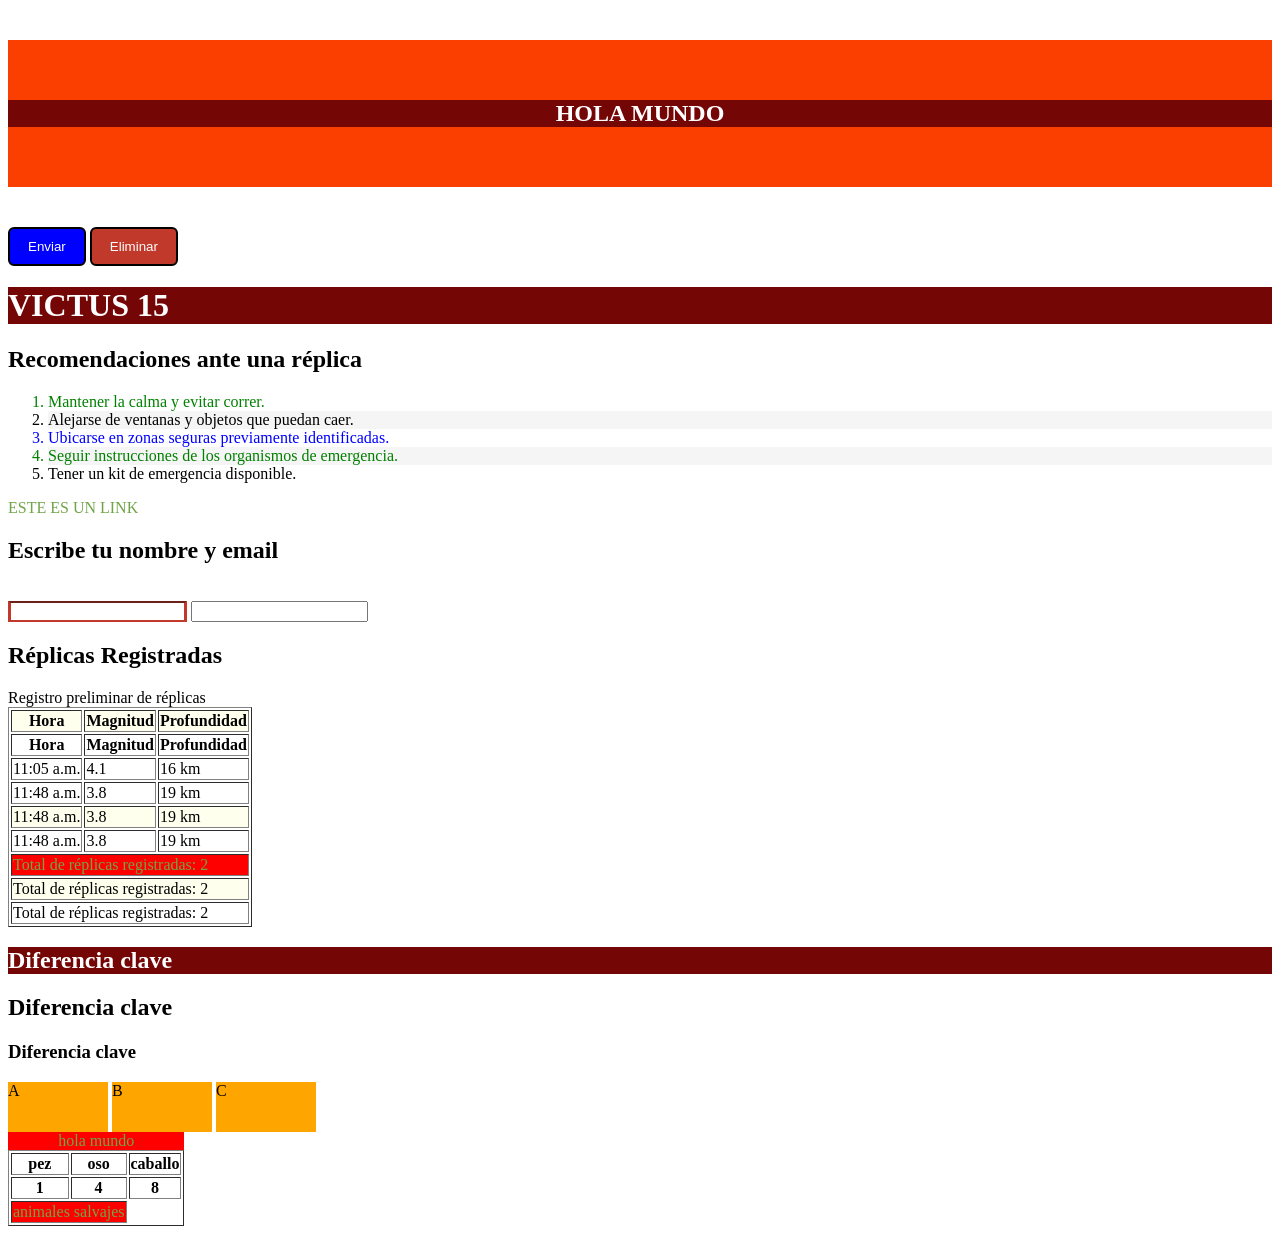
<file: Primer Corte/CSS MODERNO/index.html>
<!-- HTML-->
<!DOCTYPE html>
<html lang="en">

<head>
    <meta charset="UTF-8">
    <meta name="viewport" content="width=device-width, initial-scale=1.0">
    <title>Document</title>
    <link rel="stylesheet" href="estilo.css">
</head>

<body>






    <section id="contacto">
        <h1>HOLA MUNDO</h1>
    </section>

    <button class="btn">Enviar</button>
    <button class="btn btn-peligro">Eliminar</button>

    <main>
        <h1>VICTUS 15 </h1>
    </main>

    <section>

        <h2>Recomendaciones ante una réplica</h2>
        <ol>
            <li>Mantener la calma y evitar correr.</li>
            <li>Alejarse de ventanas y objetos que puedan caer.</li>
            <li>Ubicarse en zonas seguras previamente identificadas.</li>
            <li>Seguir instrucciones de los organismos de emergencia.</li>
            <li>Tener un kit de emergencia disponible.</li>
        </ol>

    </section>

    <section>

        <a href="https://google.com" target="_blank" rel="noopener noreferrer">ESTE ES UN LINK</a>
        <br>
        <h2>Escribe tu nombre y email</h2>
        <br>
        <input type="text" name="text" id="texts" required>
        <input type="email" name="email" id="email">

    </section>


    <section>

        <h2>Réplicas Registradas</h2>

        <caption>
            Registro preliminar de réplicas
        </caption>


        <table border="1">
            <thead>
                <tr>
                    <th scope="col">Hora</th>
                    <th scope="col">Magnitud</th>
                    <th scope="col">Profundidad</th>
                </tr>
                <tr>
                    <th scope="col">Hora</th>
                    <th scope="col">Magnitud</th>
                    <th scope="col">Profundidad</th>
                </tr>
            </thead>

            <tbody>

                <tr>
                    <td>11:05 a.m.</td>
                    <td>4.1</td>
                    <td>16 km</td>
                </tr>

                <tr>
                    <td>11:48 a.m.</td>
                    <td>3.8</td>
                    <td>19 km</td>
                </tr>

                <tr>
                    <td>11:48 a.m.</td>
                    <td>3.8</td>
                    <td>19 km</td>
                </tr>

                <tr>
                    <td>11:48 a.m.</td>
                    <td>3.8</td>
                    <td>19 km</td>
                </tr>

            </tbody>

            <tfoot>

                <tr>
                    <td colspan="3">
                        Total de réplicas registradas: 2
                    </td>
                </tr>

                <tr>
                    <td colspan="3">
                        Total de réplicas registradas: 2
                    </td>
                </tr>
                <tr>
                    <td colspan="3">
                        Total de réplicas registradas: 2
                    </td>
                </tr>
            </tfoot>

        </table>

    </section>

    <section>
        <h1>Diferencia clave</h1>
        <h2>Diferencia clave</h2>
        <h3>Diferencia clave</h3>
    </section>

    <section>

        <div class="caja">A</div>
        <div class="caja">B</div>
        <div class="caja">C</div>

    </section>

    <section>

        <table border="1">
            
            <caption>
                hola mundo
            </caption>

            <thead>

                <tr>
                    <th>pez</th>
                    <th>oso</th>
                    <th>caballo</th>

                </tr>

            </thead>

            <tbody>

                <tr>

                    <th>1</th>
                    <th>4</th>
                    <th>8</th>

                </tr>

            </tbody>

            <tfoot>

                <tr>
                    
                    <td colspan = "2">
                        animales salvajes
                    </td>
                </tr>
            </tfoot>
        </table>

    </section>
</body>

</html>
</file>
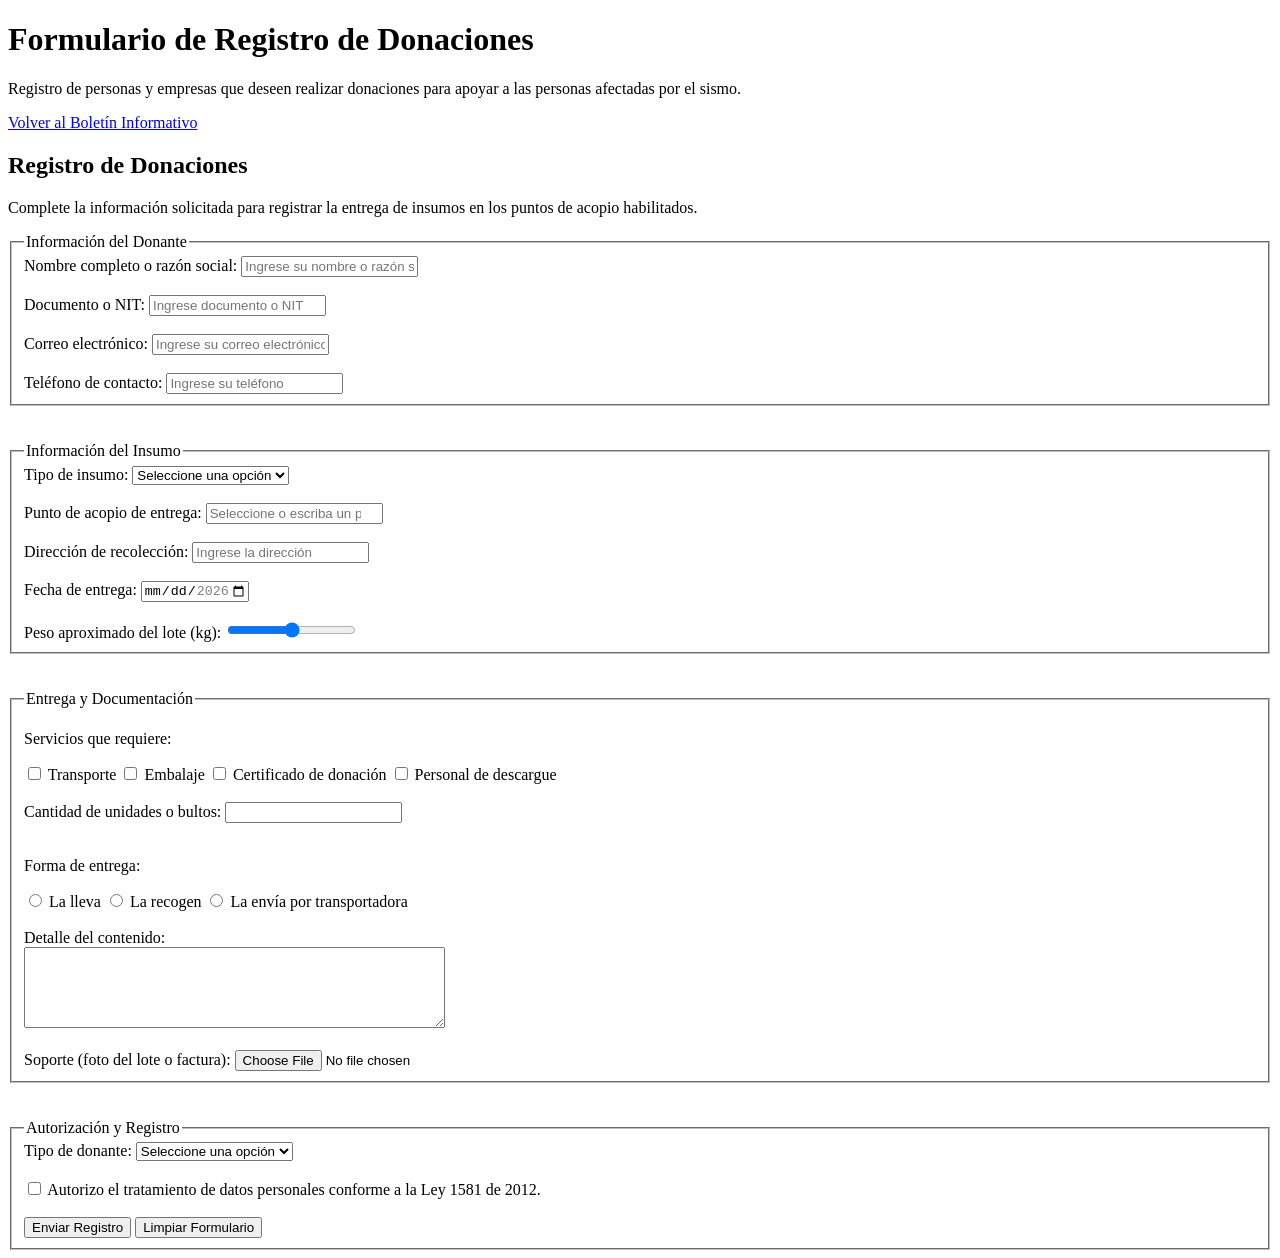
<file: Primer Corte/Boletin/formulario.html>
<!DOCTYPE html>
<html lang="es">

<head>
    <meta charset="UTF-8">
    <meta name="viewport" content="width=device-width, initial-scale=1.0">
    <title>Registro de Donaciones</title>
</head>

<body>

    <header>
        <h1>Formulario de Registro de Donaciones</h1>

        <p>
            Registro de personas y empresas que deseen realizar donaciones para apoyar a las personas afectadas por el sismo.
        </p>
    </header>

    <nav>
        <a href="index.html">Volver al Boletín Informativo</a>
    </nav>

    <main>

        <h2>Registro de Donaciones</h2>

        <p>
            Complete la información solicitada para registrar la entrega de insumos en los puntos de acopio habilitados.
        </p>

        <form method="post" enctype="multipart/form-data">

            <fieldset>

                <legend>Información del Donante</legend>

                <label for="nombre">
                    Nombre completo o razón social:
                </label>
                <input
                    type="text"
                    id="nombre"
                    name="nombre"
                    minlength="3"
                    maxlength="60"
                    required
                    placeholder="Ingrese su nombre o razón social">

                <br><br>

                <label for="documento">
                    Documento o NIT:
                </label>
                <input
                    type="text"
                    id="documento"
                    name="documento"
                    pattern="[0-9]{6,10}"
                    title="Debe contener únicamente números y tener entre 6 y 10 dígitos"
                    required
                    placeholder="Ingrese documento o NIT">

                <br><br>

                <label for="correo">
                    Correo electrónico:
                </label>
                <input
                    type="email"
                    id="correo"
                    name="correo"
                    title="Ingrese un correo electrónico válido"
                    required
                    placeholder="Ingrese su correo electrónico">

                <br><br>

                <label for="telefono">
                    Teléfono de contacto:
                </label>
                <input
                    type="tel"
                    id="telefono"
                    name="telefono"
                    pattern="3[0-9]{9}"
                    title="El número de teléfono debe comenzar con '3' y tener 10 dígitos adicionales."
                    required
                    placeholder="Ingrese su teléfono">

            </fieldset>

            <br><br>

            <fieldset>

                <legend>Información del Insumo</legend>

                <label for="insumo">
                    Tipo de insumo:
                </label>

                <select id="insumo" name="insumo" required>

                    <option value="">
                        Seleccione una opción
                    </option>

                    <optgroup label="Alimentos">
                        <option value="enlatados">Enlatados</option>
                        <option value="granos">Granos</option>
                        <option value="agua">Agua potable</option>
                    </optgroup>

                    <optgroup label="Aseo">
                        <option value="jabon">Jabón</option>
                        <option value="desinfectante">Desinfectante</option>
                        <option value="papel">Papel higiénico</option>
                    </optgroup>

                    <optgroup label="Abrigo">
                        <option value="ropa">Ropa</option>
                        <option value="cobijas">Cobijas</option>
                        <option value="calzado">Calzado</option>
                    </optgroup>

                    <optgroup label="Otros">
                        <option value="otros">Otros</option>
                    </optgroup>

                </select>

                <br><br>

                <label for="punto">
                    Punto de acopio de entrega:
                </label>

                <input
                    type="text"
                    id="punto"
                    name="punto"
                    list="puntos"
                    required
                    placeholder="Seleccione o escriba un punto">

                <datalist id="puntos">
                    <option value="Coliseo Municipal">
                    <option value="Defensa Civil">
                    <option value="Cruz Roja">
                    <option value="Universidad Popular del Cesar">
                    <option value="Centro Comunitario">
                </datalist>

                <br><br>

                <label for="direccion">
                    Dirección de recolección:
                </label>

                <input
                    type="text"
                    id="direccion"
                    name="direccion"
                    maxlength="120"
                    required
                    placeholder="Ingrese la dirección">

                <br><br>

                <label for="fecha">
                    Fecha de entrega:
                </label>

                <input
                    type="date"
                    id="fecha"
                    name="fecha"
                    min="2026-08-21"
                    max="2026-09-20"
                    required>

                <br><br>

                <label for="peso">
                    Peso aproximado del lote (kg):
                </label>

                <input
                    type="range"
                    id="peso"
                    name="peso"
                    min="1"
                    max="100"
                    step="5"
                    value="50">

            </fieldset>

            <br><br>

            <fieldset>

                <legend>Entrega y Documentación</legend>

                <p>Servicios que requiere:</p>

                <input 
                    type="checkbox" 
                    id="transporte" 
                    name="servicios" 
                    value="transporte">

                <label for="transporte">Transporte</label>

                <input 
                    type="checkbox" 
                    id="embalaje" 
                    name="servicios" 
                    value="embalaje">

                <label for="embalaje">Embalaje</label>

                <input 
                    type="checkbox" 
                    id="certificado" 
                    name="servicios" 
                    value="certificado">

                <label for="certificado">Certificado de donación</label>

                <input 
                    type="checkbox" 
                    id="descargue" 
                    name="servicios" 
                    value="descargue">
                    
                <label for="descargue">Personal de descargue</label>

                <br><br>

                <label for="cantidad">
                    Cantidad de unidades o bultos:
                </label>

                <input
                    type="number"
                    id="cantidad"
                    name="cantidad"
                    min="0"
                    required>

                <br><br>

                <p>Forma de entrega:</p>

                <input
                    type="radio"
                    id="lleva"
                    name="entrega"
                    value="lleva"
                    required>
                <label for="lleva">La lleva</label>

                <input
                    type="radio"
                    id="recogen"
                    name="entrega"
                    value="recogen">
                <label for="recogen">La recogen</label>

                <input
                    type="radio"
                    id="transportadora"
                    name="entrega"
                    value="transportadora">
                <label for="transportadora">
                    La envía por transportadora
                </label>

                <br><br>

                <label for="detalle">
                    Detalle del contenido:
                </label>

                <br>

                <textarea
                    id="detalle"
                    name="detalle"
                    maxlength="400"
                    rows="5"
                    cols="50"
                    required
                    placeholder="Describa el contenido de la donación">
                </textarea>

                <br><br>

                <label for="soporte">
                    Soporte (foto del lote o factura):
                </label>

                <input
                    type="file"
                    id="soporte"
                    name="soporte"
                    accept=".jpg,.jpeg,.png,.pdf">

            </fieldset>

            <br><br>

            <fieldset>

                <legend>Autorización y Registro</legend>

                <label for="tipoDonante">
                    Tipo de donante:
                </label>

                <select
                    id="tipoDonante"
                    name="tipoDonante"
                    required>

                    <option value="">
                        Seleccione una opción
                    </option>

                    <option value="natural">
                        Natural
                    </option>

                    <option value="juridica">
                        Jurídica
                    </option>

                </select>

                <br><br>

                <input
                    type="checkbox"
                    id="autorizacion"
                    name="autorizacion"
                    required>

                <label for="autorizacion">
                    Autorizo el tratamiento de datos personales conforme a la Ley 1581 de 2012.
                </label>

                <br><br>

                <input type="submit" value="Enviar Registro">

                <input type="reset" value="Limpiar Formulario">

            </fieldset>

        </form>

    </main>

</body>

</html>
</file>
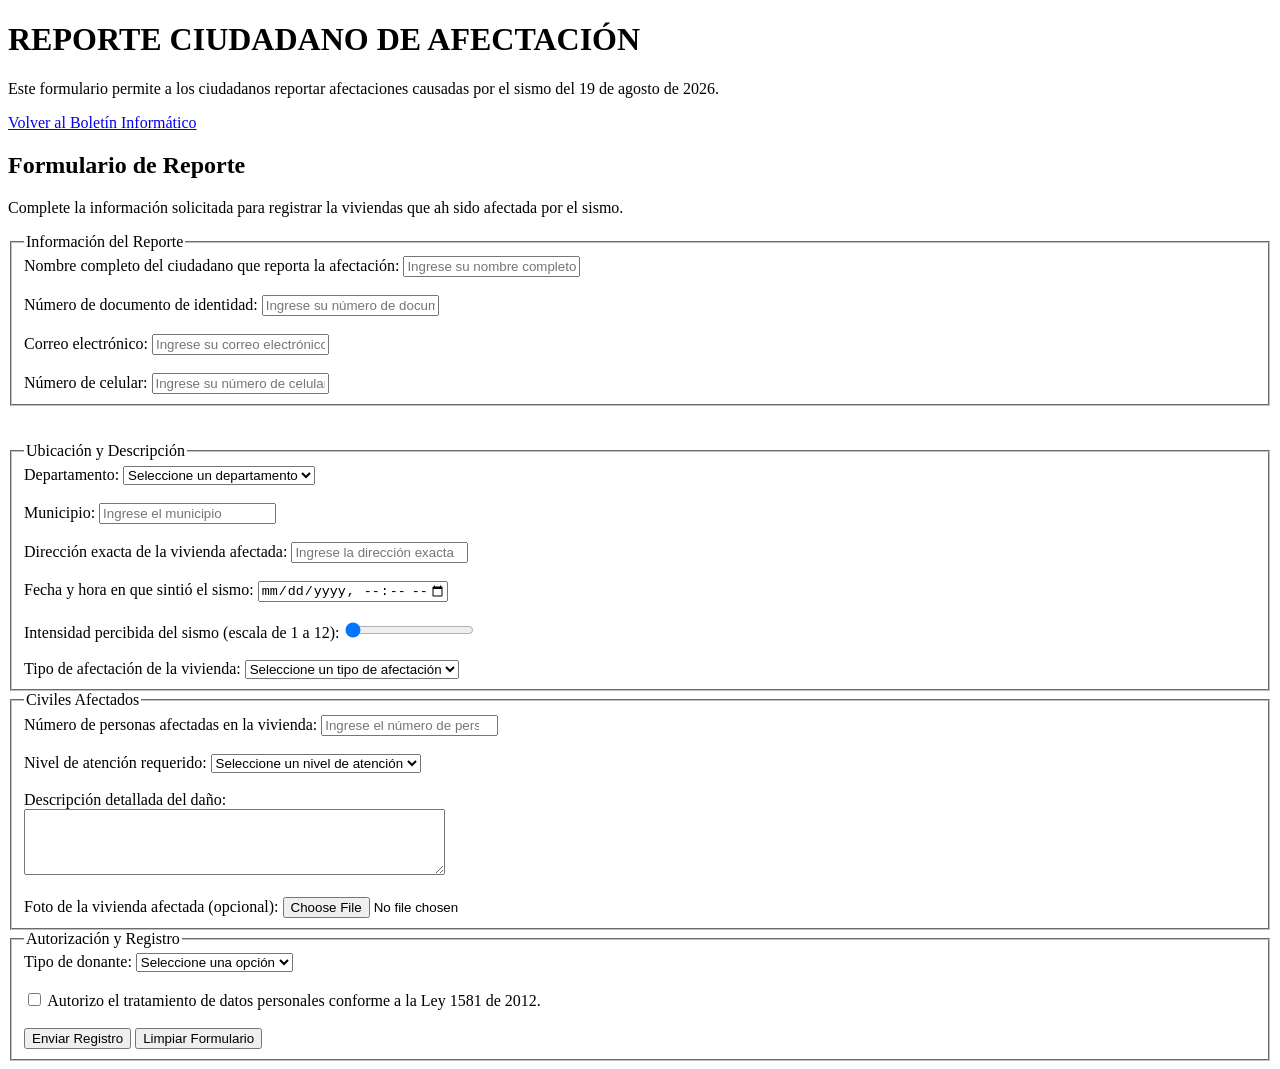
<file: Primer Corte/Boletin/repotes.html>
<!DOCTYPE html>
<html lang="en">

<head>
    <meta charset="UTF-8">
    <meta name="viewport" content="width=device-width, initial-scale=1.0">
    <title>Reporte Ciudadano de Afectación</title>
</head>
<body>

    <header>
        <h1>REPORTE CIUDADANO DE AFECTACIÓN</h1>
        <p>
            Este formulario permite a los ciudadanos reportar afectaciones
            causadas por el sismo del 19 de agosto de 2026.
        </p>
    </header>

    <nav>
        <a href="index.html">Volver al Boletín Informático</a>
    </nav>

    <main>

        <h2>Formulario de Reporte</h2>

        <p>
            Complete la información solicitada para registrar la viviendas que ah sido afectada por el sismo. 
        </p>

        <form method="post" enctype="multipart/form-data">

            <fieldset>

                <legend>Información del Reporte</legend>

                <label for="nombre">
                    Nombre completo del ciudadano que reporta la afectación:

                </label>
                <input 
                    type="text" 
                    id="nombre" 
                    name="nombre" 
                    minlength="3"
                    maxlength="60"
                    required
                    placeholder="Ingrese su nombre completo">

                <br><br>

                <label for="Numero de Documento">
                    Número de documento de identidad:
                </label>
                <input 
                    type="text" 
                    id="Documento" 
                    name="Documento" 
                    pattern="3[0-9]{6,10}"
                    required
                    placeholder="Ingrese su número de documento">

                <br><br>

                <label for="Correo Electrónico">
                    Correo electrónico:
                </label>
                <input 
                    type="email" 
                    id="Correo" 
                    name="Correo" 
                    required
                    placeholder="Ingrese su correo electrónico">

                <br><br>

                <label for="Celular"
                    >Número de celular:
                </label>
                <input
                    type="tel"
                    id="Celular"
                    name="Celular"
                    pattern="3[0-9]{10}"
                    title="El número de celular debe comenzar con '3' y tener 10 dígitos adicionales."
                    required
                    placeholder="Ingrese su número de celular">

            </fieldset>

            <br><br>

            <fieldset>

                <legend>Ubicación y Descripción</legend>

                <label for="Departamento"
                    >Departamento:
                </label>
                
                <select id="Departamento" name="Departamento" required>
                    
                    <option value="">
                        Seleccione un departamento
                    </option>

                    <optgroup label="Valle del Cauca">
                        <option value="Cali">Cali</option>
                        <option value="Palmira">Palmira</option>
                        <option value="Buenaventura">Buenaventura</option>
                    </optgroup>

                    <optgroup label="Risaralda">
                        <option value="Pereira">Pereira</option>
                        <option value="Dosquebradas">Dosquebradas</option>
                        <option value="La Virginia">La Virginia</option>
                    </optgroup>

                    <optgroup label="Cauca">
                        <option value="Popayán">Popayán</option>
                        <option value="Santander de Quilichao">Santander de Quilichao</option>
                        <option value="Puerto Tejada">Puerto Tejada</option>
                    </optgroup>

                    <optgroup label="Nariño">
                        <option value="Pasto">Pasto</option>
                        <option value="Ipiales">Ipiales</option>
                        <option value="Tumaco">Tumaco</option>
                    </optgroup>

                </select>

                <br><br>

                <label for="Municipio"
                    >Municipio:
                </label>
                <input 
                    type="text" 
                    id="Municipio" 
                    name="Municipio" 
                    required
                    placeholder="Ingrese el municipio">

                <br><br>

                <label for="Dirección"
                    >Dirección exacta de la vivienda afectada:
                </label>
                <input 
                    type="text" 
                    id="Dirección" 
                    name="Dirección" 
                    maxlength="120"
                    required
                    placeholder="Ingrese la dirección exacta">

                <br><br>

                <label for="fechaHora">
                    Fecha y hora en que sintió el sismo:
                </label>

                <input
                    type="datetime-local"
                    id="fechaHora"
                    name="fechaHora"
                    max="2026-08-21T13:50"
                    required>

                <br><br>

                <label for="Intensidad Percibida ">
                    Intensidad percibida del sismo (escala de 1 a 12):
                </label>

                <input
                    type="range"
                    id="Intensidad"
                    name="Intensidad"
                    min="1"
                    max="12"
                    step="1"
                    value="1"
                    required>

                <br><br>

                <label for="Tipo de Afectacion">
                    Tipo de afectación de la vivienda:
                </label>

                <select
                    id="TipoAfectacion"
                    name="TipoAfectacion"
                    required>

                    <option value="">
                        Seleccione un tipo de afectación
                    </option>

                    <option value="Grieta">
                        Grieta
                    </option>

                    <option value="Caida de Muros">
                        Caida de Muros
                    </option>

                    <option value="Servicios Publicos">
                        Servicios Publicos
                    </option>

                    <option value="Vias">
                        Vias
                    </option>

                    <option value="Ninguna">
                        Ninguna
                    </option>

                </select>

            </fieldset>

            <fieldset>

                <legend>Civiles Afectados</legend>

                <label for="Personas">
                    Número de personas afectadas en la vivienda:
                </label>

                <input
                    type="number"
                    id="Personas"
                    name="Personas"
                    min="0"
                    required
                    placeholder="Ingrese el número de personas afectadas">

                <br><br>

                <label for="Nivel de atención requerido">
                    Nivel de atención requerido:
                </label>

                <select
                    id="NivelAtencion"
                    name="NivelAtencion"
                    required>

                    <option value="">
                        Seleccione un nivel de atención
                    </option>

                    <option value="Alta">
                        Alta
                    </option>

                    <option value="Medio">
                        Medio
                    </option>

                    <option value="Bajo">
                        Bajo
                    </option>

                </select>

                <br><br>

                <label for="Descripcion de Daño"
                    >Descripción detallada del daño:
                </label>

                <br>

                <textarea
                    id="Descripcion"
                    name="Descripcion"
                    rows="4"
                    cols="50"
                    maxlength="500"
                    required
                    placeholder="Ingrese una descripción detallada del daño">
                </textarea>

            <br><br>

                <label for="Foto de la vivienda">
                    Foto de la vivienda afectada (opcional):
                </label>

                <input
                    type="file"
                    id="Foto"
                    name="Foto"
                    accept="image/*">
            </fieldset>

            <fieldset>

                <legend>Autorización y Registro</legend>

                <label for="tipoDonante">
                    Tipo de donante:
                </label>

                <select
                    id="tipoDonante"
                    name="tipoDonante"
                    required>

                    <option value="">
                        Seleccione una opción
                    </option>

                    <option value="natural">
                        Natural
                    </option>

                    <option value="juridica">
                        Jurídica
                    </option>

                </select>

                <br><br>

                <input
                    type="checkbox"
                    id="autorizacion"
                    name="autorizacion"
                    required>

                <label for="autorizacion">
                    Autorizo el tratamiento de datos personales conforme a la Ley 1581 de 2012.
                </label>

                <br><br>

                <input type="submit" value="Enviar Registro">

                <input type="reset" value="Limpiar Formulario">

            </fieldset>

        </form>

    </main>

</body>
</html>
</file>
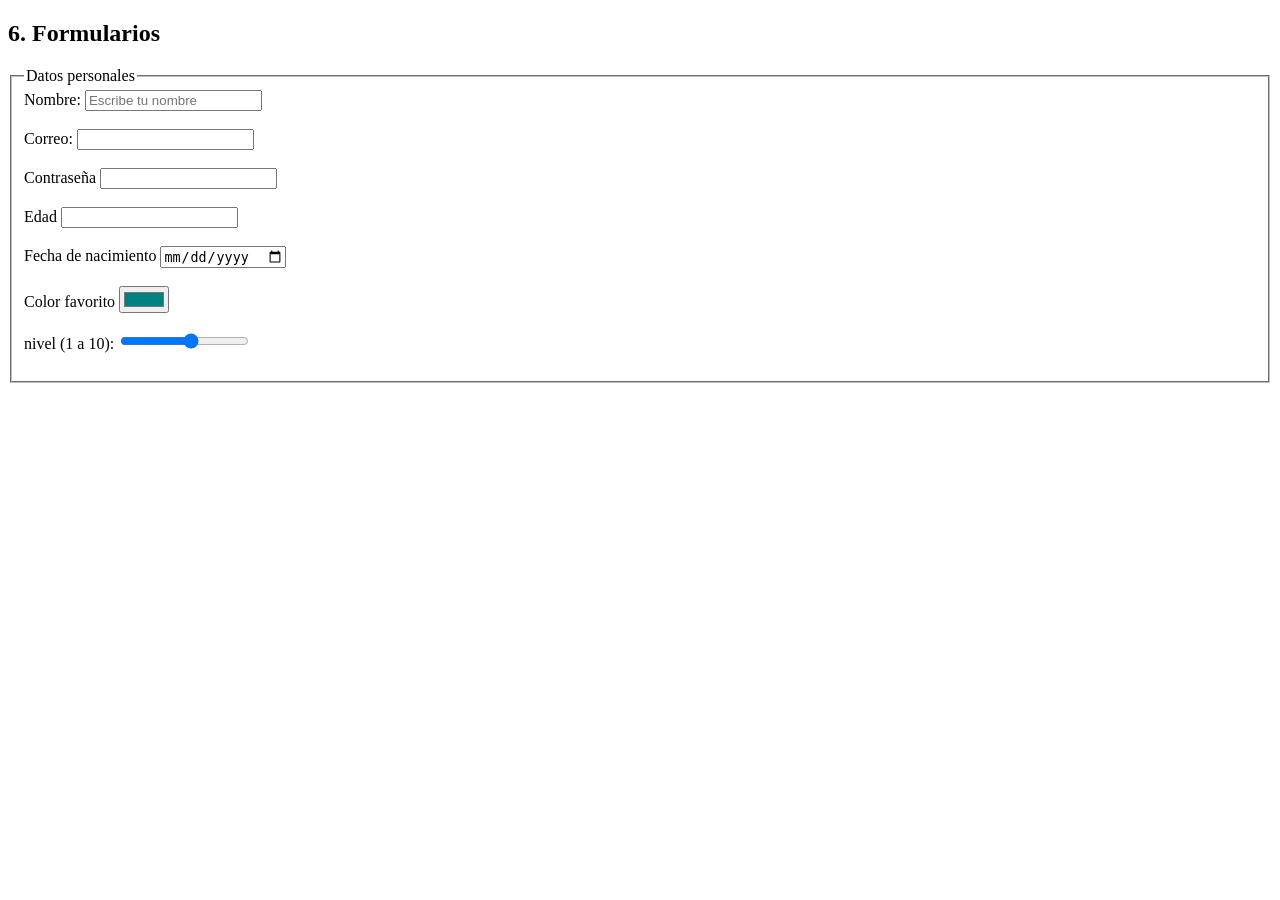
<file: Primer Corte/Clase 1/formulario.html>
<!DOCTYPE html>
<html lang="en">
<head>
    <meta charset="UTF-8">
    <title>Document</title>
</head>
<body>
    <section id="formularios">
    <h2>6. Formularios</h2>

    <form action="/registro.php" method="post">

        <fieldset>
            <legend>Datos personales</legend>

            <div>
                <label for="nombre">Nombre:</label>
                <input
                    type="text"
                    id="nombre"
                    name="nombre"
                    placeholder="Escribe tu nombre"
                    required
                /><br><br>
            </div>

            <div>
                <label for="correo">Correo:</label>
                <input
                    type="email"
                    id="correo"
                    name="correo"
                /><br><br>
            </div>

            <div>
                <label for="clave">Contraseña</label>
                <input type="password" id="clave" name="clave" /><br><br>
            </div>

            <div>
                <label for="edad">Edad</label>
                <input type="number" id="edad" name="edad" /><br><br>
            </div>

            <div>
                <label for="fecha">Fecha de nacimiento</label>
                <input type="date" id="fecha" name="fecha" /><br><br>    
            </div>

            <div>
                <label for="color">Color favorito</label>
                <input type="color" id="color" name="color" value="#008080" /><br><br>
            </div>

            <div>
                <label for="rango">nivel (1 a 10):</label>
                <input type="range" id="rango" name="rango" min="1" max="10" /><br><br>
            </div>
            </fieldset>

        </form>
    </section>
</body>
</html>
</file>
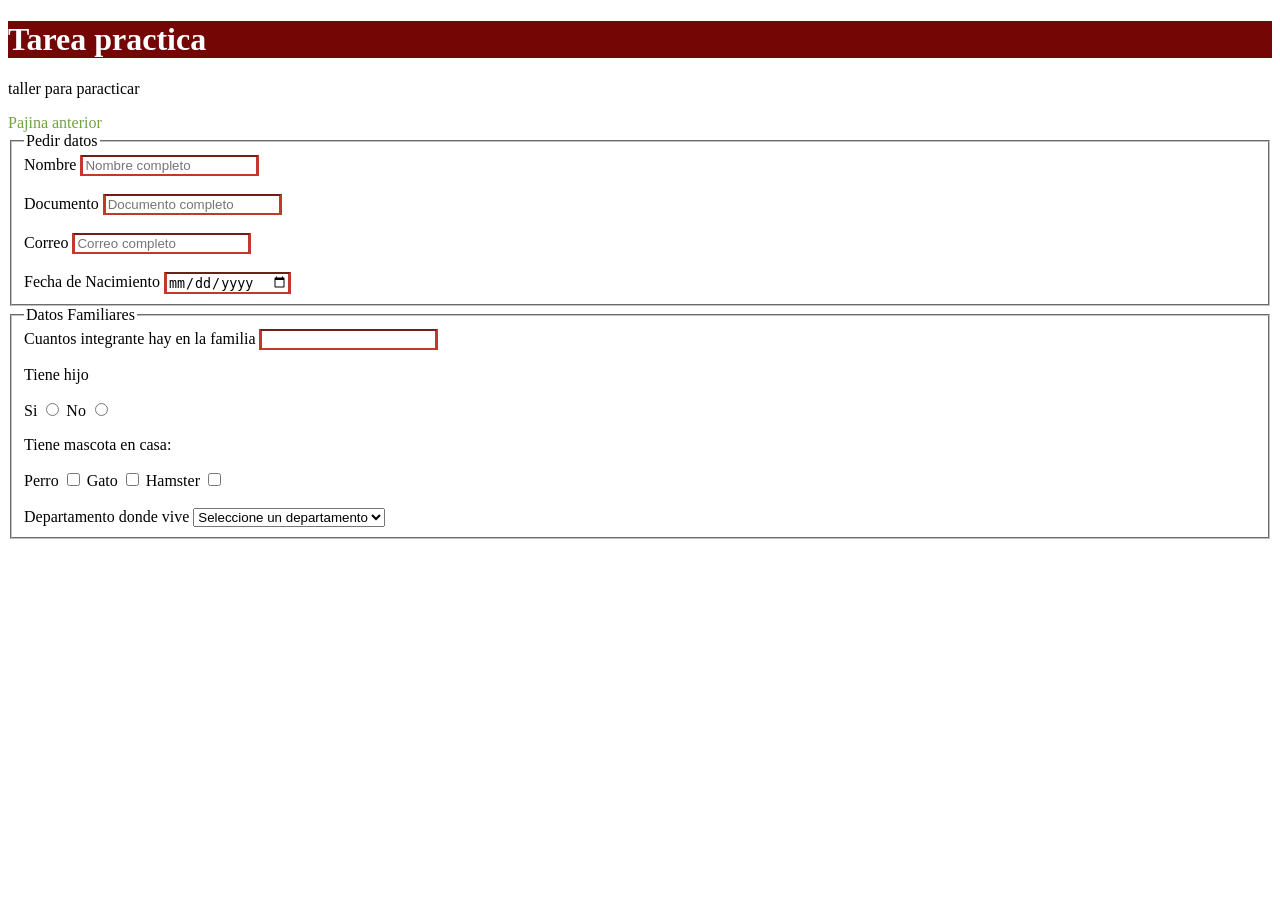
<file: Primer Corte/CSS MODERNO/tarea.html>
<!DOCTYPE HTML>
<html lang="es">

<head>
    <meta charset="UTF-8">
    <meta name="viewport" content="width=device-width, initial-scale=1.0" >
    <title>TAREA</title>
    <link rel="stylesheet" href="estilo.css">
</head>

<body>

    <header>
        <h1>Tarea practica</h1>
        <p>
            taller para paracticar
        </p>
    </header>

    <nav>
        <a href="index.html" target="_blank">Pajina anterior</a>
    </nav>

    <main>

        <fieldset>

            <legend>
                Pedir datos
            </legend>

            <label for="nombre">
                Nombre
            </label>
            
            <input 
                type="text"
                name="nombre"
                id="nombre"
                required
                title="llenar esta casilla"
                placeholder="Nombre completo">

            <br><br>

            <label for="documento">
                Documento
            </label>

            <input 
                type="text"
                name="documento"
                id="documento"
                required
                title="Llenar esta casilla"
                placeholder="Documento completo">

            <br><br>

            <lavel for="correo">
                Correo
            </lavel>

            <input
                type="email"
                name="correo"
                id="correo"
                required
                title="Llenar esta casilla"
                placeholder="Correo completo">

            <br><br>

            <lavel for="fecha">
                Fecha de  Nacimiento
            </lavel>
            
            <input 
                type="date"
                name="fecha"
                id="fecha"
                required>

        </fieldset>

        <fieldset>

            <legend>
                Datos Familiares
            </legend>

            <label for="integrantes">
                Cuantos integrante hay en la familia
            </label>

            <input 
                type="number"
                name="integrantes"
                id="integrantes"
                required>

            <br>

            <p>Tiene hijo</p>

            <label for="si">
                Si
            </label>

            <input 
                type="radio" 
                name="si" 
                id="si">

            <label for="no">
                No
            </label>

            <input
                type="radio"
                name="no"
                id="no">

            <p>Tiene mascota en casa:</p>

            <label for="perro">
                Perro
            </label>

            <input
                type="checkbox"
                name="perro"
                id="perro">

            <label for="gato ">
                Gato
            </label>

            <input 
                type="checkbox"
                name="gato"
                id="gato">

            <label for="hamster">
                Hamster
            </label>

            <input
                type="checkbox"
                name="hamster"
                id="hamster">

            <br><br>

            <label for="departamento">
                Departamento donde vive
            </label>

            <select 
                name="departamento"
                id="departamento"
                required>

                <option>
                    Seleccione un departamento
                </option>

                <optgroup label = "Cesar">

                    <option values = "Aguachica">
                        Aguachica
                    </option>
                    <option values = "Ocaña">
                        Ocaña
                    </option>

                </optgroup>

                <optgroup label = "Antioquia">

                    <option values = "Medellin">
                        Medellin
                    </option>

                    <option values = "Envigado">
                        Envigado
                    </option>

                </optgroup>

                <optgroup label = "Santader">

                    <option values = "Bucaramanga">
                        Bucaramanga
                    </option>

                    <option values = "Floridablanca">
                        Floridablanca
                    </option>

                </optgroup>
               
        </fieldset>

    </main>
</body>

</html>
</file>
<file: Primer Corte/CSS MODERNO/estilo.css>
/* CSS */
.btn {
    padding: 10px 18px;
    border: 2px solid black;
    border-radius: 6px;
    background: #70A448;
    color: #fff;
    cursor: pointer;
}

.btn-peligro {
    background: #C0392B;
    /* solo cambia lo que difiere */
    cursor: default;
}

#contacto {
    background: #fa3f01;
    padding: 40px 0;
    margin: 40px 0;
    text-align: center;
}

h1 {
    color: #ffffff;
    background: rgb(86, 2, 240);
    background: #740606;
}

/*enlacenovisitado*/
a:visited {
    color: green;
    background-color: green;
}

/*yavisitado*/
a:visited {
    color: #f805d8;
}

a {
    display: inline-block;
    /* necesario para transform */
    color: #70A448;
    text-decoration: none;
    transition: all 0.3s ease;
}

/* Mouse encima */
a:hover {
    transform: translateY(-3px) scale(1.1);
    color: #f805d8;
    text-decoration: underline;
    text-shadow: 0 4px 8px rgba(248, 5, 216, 0.4);
}

/* Mientras se hace clic */
a:active {
    transform: scale(0.95);
}

input:disabled {
    background: #E9ECEF;
    cursor: not-allowed;
}

input:required {
    border-left: 3px solid#352bc0;
    border-right: 3px solid#352bc0;
}

input:invalid {
    border-color: #C0392B;
}

i:first-child {
    font-weight: bold;
}

li:last-child {
    border-bottom: none;
}

li:nth-child(3) {
    color: red;
}

/*eltercero*/
li:nth-child(even) {
    background: #F5F5F5;
}

/*pares:2,4,6...*/
li:nth-child(odd) {
    background: #FFF;
}

/*impares:1,3,5...*/
li:nth-child(3n) {
    color: blue;
}

/*3,6,9,12...*/
li:nth-child(3n+1) {
    color: green;
}

/*1,4,7,10...*/
p:only-child {
    text-align: center;
}

tr:nth-last-child(2) {
    background: #FFE;
}

/*penúltimafila*/
section:empty {
    display: none;
}

/*sincontenido*/

li {
    transition: all 0.3s ease;
    cursor: pointer
}

li:hover {
    transform: translateX(10px);
    color: #C0392B;
    font-weight: bold;
}

caption {
    background: red;
    color: #70A448;
}

/* tr:last-child {
    background: red;
    color: #70A448;
} */

tfoot tr:first-child {
    background: red;
    color: #70A448;
}

/*:not()→todomenosloindicado*/
.btn:not(.btn-peligro) {
    background: blue;
}

/*:is()→agrupaysimplifica*/
:is(h1, h2, h3)a {
    color: red;
}

/*LapropiedadcontentesOBLIGATORIAen::beforey::after*/
.requerido::after {
    content: "*";
    color: #C0392B;
}

.enlace-externo::after {
    content: "↗";
    font-size: 0.8em;
}

.articulop::first-letter {
    font-size: 3em;
}

.caja {
    display: inline-block;
    width: 100px;
    height: 50px;
    background: orange;
}
</file>
